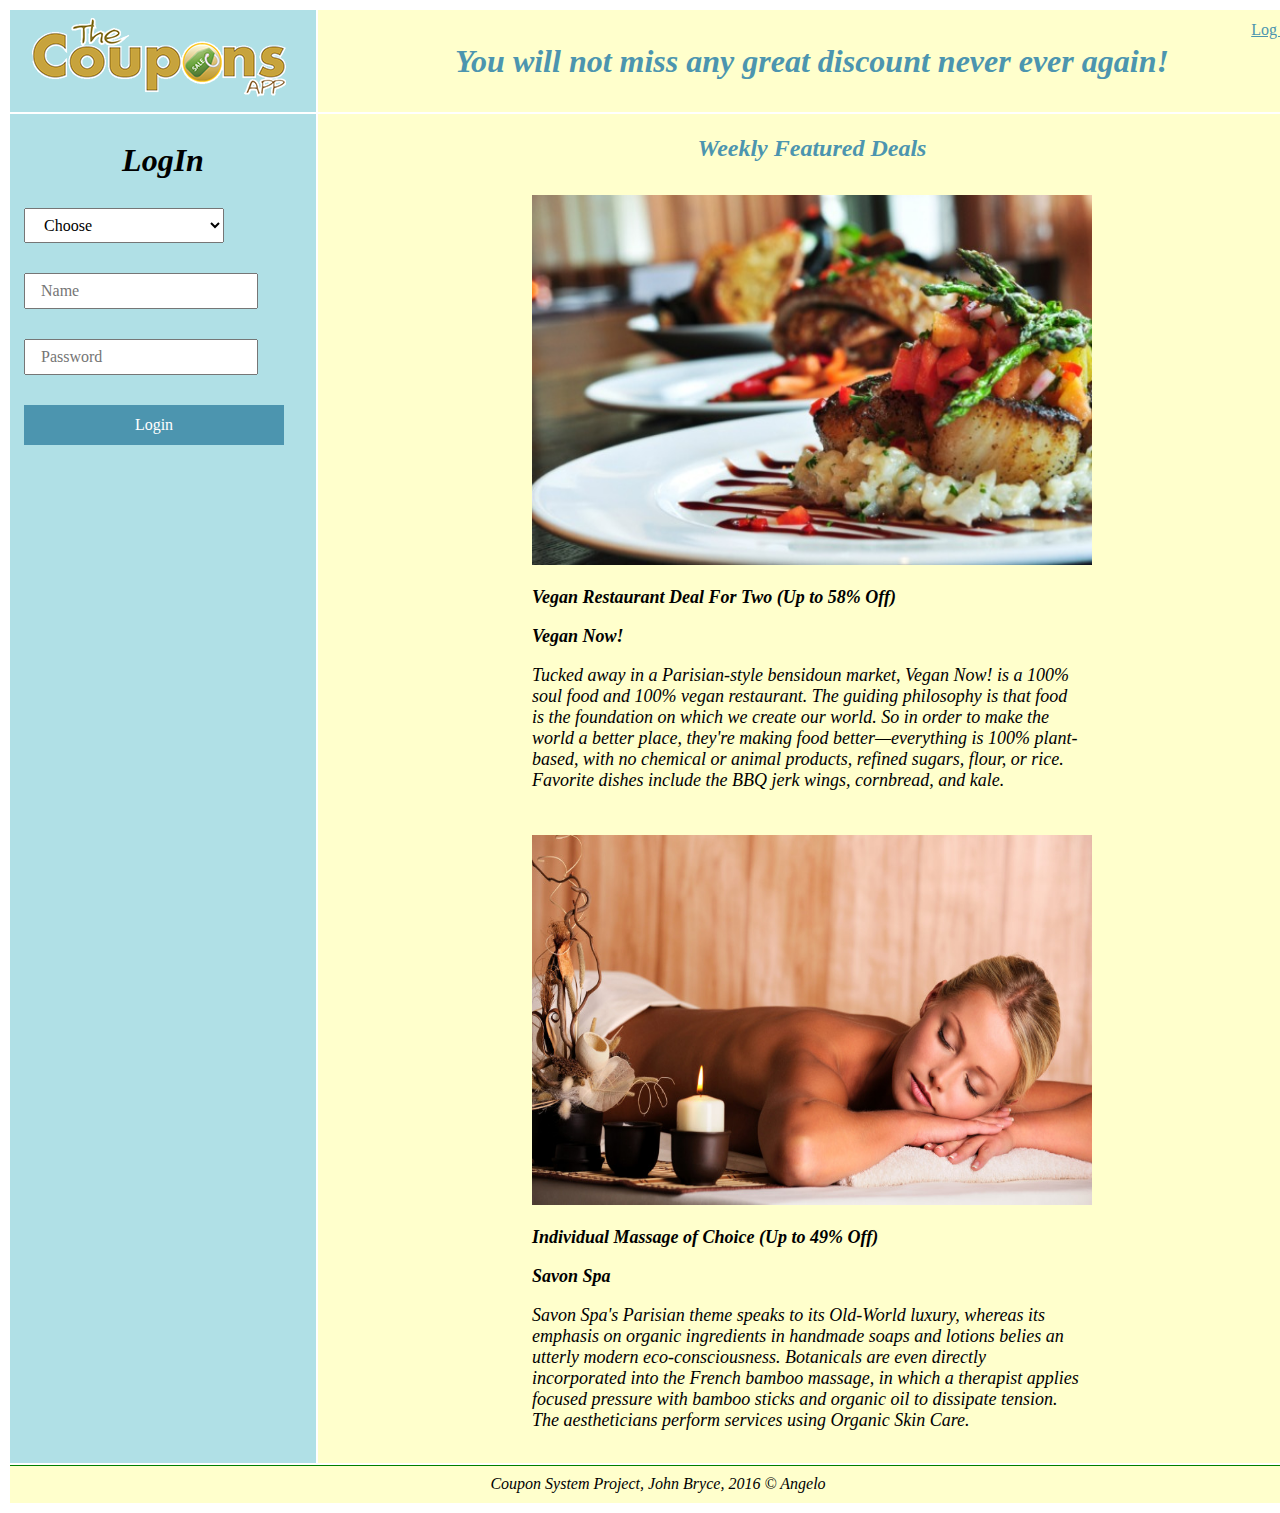
<file: WebContent/index.html>
<!DOCTYPE html>
<html>
<head>
<link rel="stylesheet" type="text/css" href="couponstyle.css">
<meta charset="utf-8">
<title>The Coupons App</title>
<script type="text/javascript" src="CouponAppScript.js"></script>

</head>
<body>
	<table style="border-bottom-style: hidden;">
		<tr id="header">
			<td class="leftheader"><img src="Images/ACoupons.png"
				width="300" height="90" border="0"></td>
			<td id="rightheader"><a id="signout"
				onclick="location.reload();" href="">Log Out</a>
				<h1 class="header-text" align="center">You will not miss any
					great discount never ever again!</h1></td>
		</tr>
		<tr id="rowmain">
			<td id="sidemenu" class="sidemenu">
			
				<!-- *********************************************************** Side Menu Start***************************************** -->
				<!-- ---------------------------login menu--------------------------------------------- -->
				<div id="loginleft" style="display: block">
					<form id="loginForm" class="loginForm">
						<h1 align="center">LogIn</h1>
						<p>
							<select name="clientType">
								<option selected disabled>Choose</option>
								<option value="ADMIN">Administrator</option>
								<option value="COMPANY">Company</option>
								<option value="CUSTOMER">Customer</option>
							</select>
						</p>
						<p>
							<input type="text" name="name" value="" placeholder="Name">
						</p>
						<p>
							<input type="password" name="password" value=""
								placeholder="Password">
						</p>
						<input id="loginbtn" type="button" value="Login" onclick="logIn()">
					</form>
					<br>
					<div>
						<h3 id="statlogin"></h3>
					</div>

				</div> <!-- ---------------------------------------Administrator------------------------------- -->
				<div id="adminleft" style="display: none">
					<div id="sidemenuheader">
						<a style="text-align: center;">Welcome</a> <br> <a>Administrator</a>
					</div>
					<br> <br>
					<div id="sidemenutitle">
						<a style="text-align: center;">Choose Action:</a>
					</div>
					<br> <br>
					<div class="sidemenu">

						<input id="btnexistingcomp" type="button"
							value="Existing Companies" onclick="existingcomp()"> <input
							id="btncreatecomp" type="button" value="Create Company"
							onclick="showcreatecomp()"> <input id="btnexistingcust"
							type="button" value="Existing Customers" onclick="existingcust()">
						<input id="btncreatecust" type="button" value="Create Customer"
							onclick="showcreatecust()">

					</div>
				</div> <!-- -----------------------------------------Company------------------------------------- -->
				<div id="compleft" style="display: none">
					<div id="sidemenuheader">
						<a style="text-align: center;">Welcome</a> <br> <a
							id="company_user_name">Company</a>
					</div>
					<br>
					<div id="sidemenutitle">
						<a style="text-align: center;">Choose Action:</a>
					</div>
					<br>
					<div class="sidemenu">
						<input id="btnexistingcoup" type="button" value="Existing Coupons"
							onclick="existingcoup()"> <input id="btnexistingcouptype"
							type="button" value="Existing Coupons By Type"
							onclick="showgetCouponsByType()"> <input
							id="btnexistingcoupprice" type="button"
							value="Existing Coupons By Price"
							onclick="showgetCouponsByPrice()"> <input
							id="btnexistingcoupdate" type="button"
							value="Existing Coupons By Date" onclick="showgetCouponsByDate()">
						<input id="btncreatecoup" type="button" value="Create Coupon"
							onclick="showcreateCoupon()">
					</div>
				</div> <!-- -----------------------------------------Customer------------------------------------- -->
				<div id="custleft" style="display: none">
					<div id="sidemenuheader">
						<a style="text-align: center;">Welcome</a> <br> <a
							id="customer_user_name">Customer</a>
					</div>
					<br>
					<div id="sidemenutitle">
						<a style="text-align: center;">Choose Action:</a>
					</div>
					<br>
					<div class="sidemenu">

						<input id="btnexistingcoup" type="button" value="Existing Coupons"
							onclick="existingcoupcust()"> <input
							id="btnexistingcouptype" type="button"
							value="Existing Coupons By Type"
							onclick="showgetCouponsByTypeCust()"> <input
							id="btnexistingcoupprice" type="button"
							value="Existing Coupons By Price"
							onclick="showgetCouponsByPriceCust()"> <input
							id="btnavailablecoup" type="button" value="All Available Coupons"
							onclick="availableCoupons()"> <input
							id="btnavailablecouptype" type="button"
							value="Available Coupons By Type"
							onclick="showAvailableCouponsByType()"> <input
							id="btnavailablecoupprice" type="button"
							value="Available Coupons By Price"
							onclick="showAvailableCouponsByPrice()">

					</div>
				</div>
			</td>
			<!-- ***************************************Side Menu End*************************** -->

			<!-- ********************************************* Main Table Start*********************************************************** -->

			<td id="mainwindow">
				<div class="inner-table">

					<!-- ********************************* Log In  *************************************************-->
					<div id="loginCenter" class="center" style="display: block">

						<div class="featured-products">
							<h2 class="section-title" align="center">Weekly Featured
								Deals</h2>
						</div>
						<div class="coupon">

							<div>
								<a><img width="560" height="370"
									src="Images/dealRestaurant.jpg"> </a>
							</div>
							<div class="productinner">
								<h3 class="imagetext">Vegan Restaurant Deal For Two (Up to
									58% Off)</h3>
								<h3 class="imagetext">Vegan Now!</h3>
								<p class="imagetext">Tucked away in a Parisian-style
									bensidoun market, Vegan Now! is a 100% soul food and 100% vegan
									restaurant. The guiding philosophy is that food is the
									foundation on which we create our world. So in order to make
									the world a better place, they're making food better—everything
									is 100% plant-based, with no chemical or animal products,
									refined sugars, flour, or rice. Favorite dishes include the BBQ
									jerk wings, cornbread, and kale.</p>
							</div>
						</div>

						<div class="coupon">
							<div class="second" align="right">
								<a><img width="560" height="370" src="Images/dealHealth.jpg">
								</a>
							</div>
							<div class="productinner">
								<h3 class="imagetext">Individual Massage of Choice (Up to
									49% Off)</h3>
								<h3 class="imagetext">Savon Spa</h3>
								<p class="imagetext">Savon Spa's Parisian theme speaks to
									its Old-World luxury, whereas its emphasis on organic
									ingredients in handmade soaps and lotions belies an utterly
									modern eco-consciousness. Botanicals are even directly
									incorporated into the French bamboo massage, in which a
									therapist applies focused pressure with bamboo sticks and
									organic oil to dissipate tension. The aestheticians perform
									services using Organic Skin Care.</p>
							</div>
						</div>

					</div>
					<!-- ***************************************************************************************************************** -->
					<!-- ****************************************Coupon Table Headers************************************************ -->

					<div class="tableheader" id="tblhead" style="display: none;">
						<h3 id="tblexist" style="display: none;">Existing Coupons</h3>
						<h3 id="tbltype" style="display: none;">Existing Coupons By
							Type</h3>
						<h3 id="tbldate" style="display: none;">Existing Coupons By
							Date</h3>
						<h3 id="tblprice" style="display: none;">Existing Coupons By
							Price</h3>
						<h3 id="tblavilable" style="display: none;">Available Coupons</h3>
						<h3 id="tblavilabletype" style="display: none;">Available
							Coupons By Type</h3>
						<h3 id="tblavilableprice" style="display: none;">Available
							Coupons By Price</h3>
					</div>
					<!--****************************************************Coupon Table***************************************  -->
					<div id="table" style="display: none;" class="tableheader">
						<table class="detailsTable">

							<tbody id="tableCoupons">

							</tbody>
						</table>
					</div>
					<!-- ************************************************************************************************************* -->

					<!-- *********************************************Admin******************************************************** -->

					<!-- ------------------------------------Table Company------------------------------------- -->
					<div id=tblcomp style="display: none;">
						<p align="center">
						<h3 class="tableheader">Existing Companies</h3>
						</p>
						<table id="table" class="detailsTable">
							<thead>
								<tr>
									<th id="id">ID</th>
									<th id="comp_name">Company</th>
									<th id="password">Password</th>
									<th id="email">E-Mail</th>
								</tr>
							</thead>
							<tbody id="tableCompany">

							</tbody>
						</table>
					</div>

					<!-- ---------------------------------------------------------------------------------------- -->

					<!-- -------------------------------Table Customer------------------------------------------ -->
					<div id=tblcust style="display: none;">
						<p align="center">
						<h3 class="tableheader">Existing Customers</h3>
						</p>
						<table class="detailsTable">
							<thead>
								<tr>
									<th id="id">ID</th>
									<th id="cust_name">Company</th>
									<th id="cust_password">Password</th>
								</tr>
							</thead>
							<tbody id="tableCustomer">

							</tbody>
						</table>
					</div>

					<!-- ------------------------------------------------------------------------- -->

					<!-- ----------------------------------Create Company---------------------------------------- -->
					<div id="admincomp" style="display: none;">
						<form id="addcompForm" class="addcomp">
							<h1 class="tableheader">Create Company</h1>
							<span> <input type="text" name="compName" value=""
								placeholder="Name"> <input type="password"
								name="password" value="" placeholder="Password"> <input
								type="email" name="email" value="" placeholder="e-mail">
								<input class="submit" id="btncreatecomp" type="button"
								value="Create" onclick="createComp()">
							</span>
						</form>
					</div>

					<!-- ---------------------------------------------------------------------------------------------- -->

					<!-- ----------------------------------Update Company---------------------------------------- -->
					<div id="admincompupd" style="display: none;">
						<form id="updcompForm" class="updcomp">
							<h1 class="tableheader">Update Company</h1>
							<span> <input type="hidden" id="updcompForm_id" name="id"
								value=""> <input type="text" id="updcompForm_password"
								name="password" value=""> <input id="updcompForm_email"
								type="text" name="email" value=""> <input class="submit"
								id="btnupdatecomp" type="button" value="Update"
								onclick="updateCompany()">
							</span>
						</form>
					</div>

					<!-- --------------------------------------------------------------------------------------------- -->

					<!-- ----------------------------------Update Customer---------------------------------------- -->
					<div id="admincustupd" style="display: none;">
						<form id="updcustForm" class="updust">
							<h1 class="tableheader">Update Customer</h1>
							<span> <input type="hidden" id="updcustForm_id" name="id"
								value=""> <input type="text" id="updcustForm_password"
								name="password" value=""> <input class="submit"
								id="btnupdatecust" type="button" value="Update"
								onclick="updateCustomer()">
							</span>
						</form>
					</div>

					<!-- ------------------------------------------------------------------------------------------------ -->

					<!-- -----------------------------Create Customer------------------------------------- -->
					<div id="admincust" style="display: none;">
						<form id="addcustForm" class="addcomp">
							<h1 class="tableheader">Create Customer</h1>
							<span> <input type="text" name="custName" value=""
								placeholder="Name"> <input type="password"
								name="password" value="" placeholder="Password"> <input
								class="submit" id="btncreatecomp" type="button" value="Create"
								onclick="createCustomer()">
							</span>
						</form>
					</div>

					<!-- -------------------------------------------------------------------------------------------- -->

					<!-- ***************************************************Company************************************************ -->

					<!-- ------------------------- Coupons by Type--------------------------- -->
					<div id="selecttype" style="display: none">
						<p>
						<h3 class="tableheader">Select Type</h3>
						</p>
						<form id="typeForm">
							<select name="type">
								<option selected disabled>Choose</option>
								<option value="RESTAURANT">Restaurants</option>
								<option value="ELECTRICITY">Electricity</option>
								<option value="FOOD">Food</option>
								<option value="HEALTH">Health</option>
								<option value="SPORTS">Sports</option>
								<option value="CAMPING">Camping</option>
								<option value="TRAVELLING">Traveling</option>
							</select>
							<p>
								<input id="selecttypebtn" type="button" value="Submit"
									onclick="getCouponsByType()">
							</p>
						</form>
					</div>

					<!-- ---------------------------------------------------------------------------------------- -->

					<!-- -------------------------Table Coupons by Date--------------------------- -->

					<div id="selectdate" style="display: none">
						<p>
						<h3 class="tableheader">Select Date</h3>
						</p>
						<form id="dateForm">
							<input type="date" name="coupend" value="" placeholder="End Date">

							<input id="selectdatebtn" type="button" value="Submit"
								onclick="getCouponsByDate()">
						</form>
					</div>

					<!-- ---------------------------------------------------------------------------------------- -->

					<!-- -------------------------Table Coupons by Price--------------------------- -->

					<div id="selectprice" style="display: none">
						<p>
						<h3 class="tableheader">Select Price</h3>
						</p>
						<form id="priceForm">
							<input type="number" name="coupprice" value=""
								placeholder="Price"> <input id="selectpricebtn"
								type="button" value="Submit" onclick="getCouponsByPrice()">
						</form>
					</div>

					<!-- ---------------------------------------------------------------------------------------- -->

					<!-- -------------------------Create Coupon-------------------------- -->
					<div id="createcoup" style="display: none;">
						<form id="addcoupForm" class="addcoup">
							<h1 class="tableheader">Create Coupon</h1>
							<p>
								<span> <input type="text" name="title" value=""
									placeholder="Title"> <select name="type">
										<option selected disabled>Choose</option>
										<option value="RESTAURANT">Restaurants</option>
										<option value="ELECTRICITY">Electricity</option>
										<option value="FOOD">Food</option>
										<option value="HEALTH">Health</option>
										<option value="SPORTS">Sports</option>
										<option value="CAMPING">Camping</option>
										<option value="TRAVELLING">Traveling</option>
								</select></span>
							</p>
							<p>
								<span> <input type="date" name="startDate" value=""
									placeholder="Start Date"> <input type="date"
									name="endDate" value="" placeholder="End Date"> </apan>
							</p>
							<p>
								<span> <input type="number" name="amount" value=""
									placeholder="Amount"> <input type="text" name="message"
									value="" placeholder="Message">
								</span>
							</p>
							<p>
								<span> <input type="number" name="price" value=""
									placeholder="Price"> <input type="text" name="image"
									value="" placeholder="Image">
								</span>
							</p>
						</form>
						<p>
							<span> <input class="submit" id="btncreatecomp"
								type="button" value="Create" onclick="createCouponForm()">
							</span>
						</p>
					</div>

					<!-- ***************************************************Customer******************************************************** -->
					<!-- -------------------------Customer Coupons by Type--------------------------- -->
					<div id="selecttypecust" style="display: none">
						<p>
						<h3 class="tableheader">Select Type</h3>
						</p>
						<form id="typeCustForm">
							<select name="type">
								<option selected disabled>Choose</option>
								<option value="RESTAURANT">Restaurants</option>
								<option value="ELECTRICITY">Electricity</option>
								<option value="FOOD">Food</option>
								<option value="HEALTH">Health</option>
								<option value="SPORTS">Sports</option>
								<option value="CAMPING">Camping</option>
								<option value="TRAVELLING">Traveling</option>
							</select>
							<p>
								<input id="selecttypebtn" type="button" value="Submit"
									onclick="getCouponsByTypeCust()">
							</p>
						</form>
					</div>

					<!-- ---------------------------------------------------------------------------------------- -->

					<!-- -------------------------Customer Table Coupons by Price--------------------------- -->

					<div id="selectpricecust" style="display: none">
						<p>
						<h3 class="tableheader">Select Price</h3>
						</p>
						<form id="priceCustForm">
							<input type="number" name="coupprice" value=""
								placeholder="Price"> <input id="selectpricebtn"
								type="button" value="Submit" onclick="getCouponsByPriceCust()">
						</form>
					</div>

					<!-- ---------------------------------------------------------------------------------------- -->

					<!-- -------------------------Available Coupons by Type--------------------------- -->
					<div id="selecttypeavail" style="display: none">
						<p>
						<h3 class="tableheader">Select Type</h3>
						</p>
						<form id="typeAvailForm">
							<select name="type">
								<option selected disabled>Choose</option>
								<option value="RESTAURANT">Restaurants</option>
								<option value="ELECTRICITY">Electricity</option>
								<option value="FOOD">Food</option>
								<option value="HEALTH">Health</option>
								<option value="SPORTS">Sports</option>
								<option value="CAMPING">Camping</option>
								<option value="TRAVELLING">Traveling</option>
							</select>
							<p>
								<input id="selecttypebtn" type="button" value="Submit"
									onclick="availCouponsByType()">
							</p>
						</form>
					</div>

					<!-- ---------------------------------------------------------------------------------------- -->

					<!-- -------------------------Available Table Coupons by Price--------------------------- -->

					<div id="selectpriceavail" style="display: none">
						<p>
						<h3 class="tableheader">Select Price</h3>
						</p>
						<form id="priceAvailForm">
							<input type="number" name="coupprice" value=""
								placeholder="Price"> <input id="selectpricebtn"
								type="button" value="Submit" onclick="availCouponsByPrice()">
						</form>
					</div>

					<!-- ---------------------------------------------------------------------------------------- -->


					<!-- *************************************** Main Table End*************************** -->
				</div>
			</td>

		</tr>
		<!-- ************************************************** Footer***************************************************** -->
		<tr>
			<td id="footer" colspan="2">
				<div>
					<footer class="footer" style="text-align: center;">
						<div>
							<a>Coupon System Project, John Bryce, 2016 &#169 Angelo</a>
						</div>
					</footer>
				</div>
			</td>
		</tr>
	</table>
</body>
</html>
</file>
<file: WebContent/couponstyle.css>
@CHARSET "utf-8";

table{
	width: 100%;
	border: hidden;
}


#sidemenu input[type=button]:HOVER {
	background-color: white;
	color: #4c95af;
	box-shadow: 0 3px 8px rgba(0, 0, 0, 0.12), 0 3px 10px
		rgba(0, 0, 0, 0.24);
}
.detailsTable th,.detailsTable td{
	/*column-width: inherit;*/
	text-align: left;
	font-style: italic;
	font-family: cursive;
	color: #4c95af;
	padding: 7px 20px;
}
.detailsTable tr:nth-child(even) {background-color: #f1f1c4}
#sidemenu input[type=button] {
	background-color: #4c95af;
	color: white;
	text-align: center;
	width: 260px;
	border: none;
	padding: 11px;
}
.maintable input[type=button]{
	background-color: #4c95af;
	color: white;
	text-align: center;
	width: 50px;
	border: none;
	padding: 3px;
	
}
input, select {
	margin: 7px;
	padding:7px 15px;
	text-decoration: none;
	text-decoration: none;
	font-size: 16px;
	font-family: cursive;
	min-width: 200px;
}

.loginForm {
	margin: 3px;
	padding: 3px;
	font-style: italic;
	font-family: cursive;
}

.header {
	max-height: 90px;
	display: block;
}

.leftheader {
	background-color: powderblue;
	font-size: x-large;
	margin: 3px;
	padding: 3px;
}

#rightheader {
	background-color: #ffffcc;
}

#rowmain {
	height: 800px;
	background-color: #ffffcc;
	vertical-align: top;
}

.sidemenu {
	background-color: powderblue;
	width: 15%;
	border-spacing: 20px;
}

#footer {
	height: 35px;
	background-color: #ffffcc;
	border-top: 1px solid green;
	font-style: italic;
	font-family: cursive;
}

.submit {
	display: marker;
	padding: 10px;
	font-family: cursive;
}

#sidemenuheader {
	
	font-style: italic;
	font-family: cursive;
	font-size: xx-large;
}

#sidemenutitle {
	font-style: italic;
	font-family: cursive;
	font-size: x-large;
}
.coupon{
	float: left;
	position: relative;
	margin: 13px;
}
.center{padding: 0 200px;
}

.imagetext{
	width: 550px;
	font-style: italic;
	font-family: cursive;
	font-size: large;
}

.section-title{
	font-style: italic;
	font-family: cursive;
	color: #4c95af
}

.header-text{
	font-style: italic;
	font-family: cursive;
	color: #4c95af
}

#statlogin{
	color: red;
}

#signout{
	float: right;
	display: inline;
	vertical-align: top
	font-style: italic;
	font-family: cursive;
	color: #4c95af
}

.tableheader{
	font-style: italic;
	font-family: cursive;
	color: #4c95af
}
</file>
